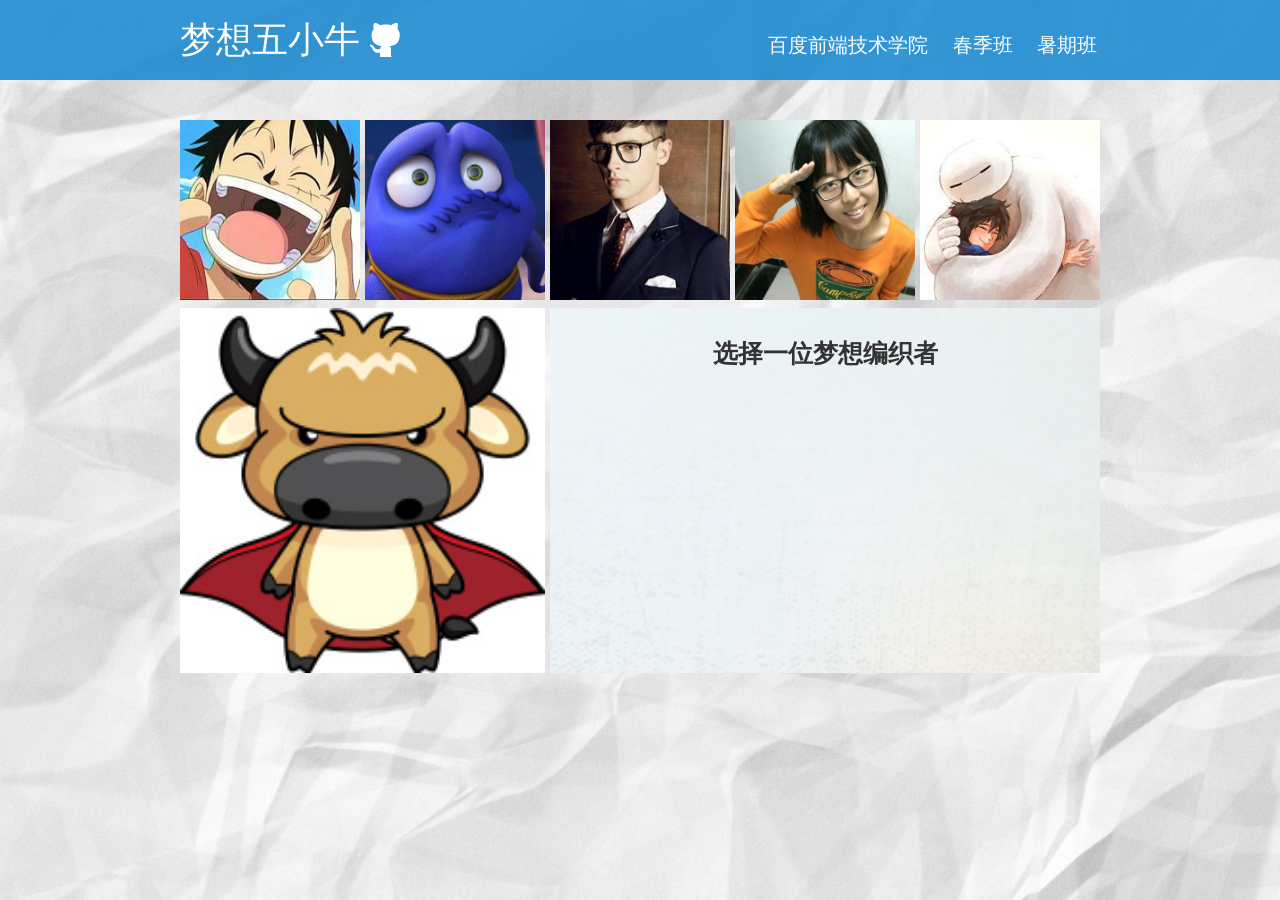
<file: index.html>
<!DOCTYPE html>
<html>
  <head>
    <meta charset="UTF-8">
    <meta name="viewport" content="initial-scale=1.0,width=device-width">
    <title>梦想五小牛</title>
    <link rel="shortcut icon" type="image/x-icon" href="logo.png" />
    <link rel="stylesheet" href="styles/layout.css" media="screen" />
  </head>
  <body>
    <div id="header">
      <div id="nav">
      <h1>梦想五小牛<a href="https://github.com/DreamweaverFive"><img id="icon" src="images/icon-github.png" alt="icon-github"></a>
      </h1>
        <a href="http://ife.baidu.com/" target="_blank">百度前端技术学院</a>
        <a href="https://github.com/baidu-ife/ife/tree/master/2015_spring/" target="_blank">春季班</a>
        <a href="https://github.com/baidu-ife/ife/tree/master/2015_summer/" target="_blank">暑期班</a>
      </div>
    </div>
    <div id="content">
      <div id="wrap">
        <ul id="imagegallery">
          <li>
            <a href="images/jaeheng.jpg" alt="jaeheng"><img src="images/jaeheng.jpg">
              <span class="overlay">
                <div class="name-wrapper">
                  <span class="name">jaeheng</span>
                </div>
              </span>
            </a>
          </li>
          <li>
            <a href="images/rocouco.jpg" alt="rocouco"><img src="images/rocouco.jpg">
               <span class="overlay">
                <div class="name-wrapper">
                  <span class="name">rocouco</span>
                </div>
              </span>
            </a>
          </li>
          <li>
            <a href="images/Clark.jpg" alt="Clark"><img src="images/Clark.jpg">
               <span class="overlay">
                  <div class="name-wrapper">
                  <span class="name">Clark</span>
                </div>
              </span>
            </a>
          </li>
          <li>
            <a href="images/oasisbwin.jpg" alt="Olivia"><img src="images/oasisbwin.jpg">
              <span class="overlay">
                  <div class="name-wrapper">
                    <span class="name">Olivia</span>
                  </div>
              </span>
            </a>
          </li>
          <li>
            <a href="images/Jelly.jpg" alt="Jelly"><img src="images/Jelly.jpg">
              <span class="overlay">
                  <div class="name-wrapper">
                    <span class="name">Jelly</span>
                  </div>
              </span>
            </a>
          </li>
        </ul>
        <div id="detail"><img id="placeholder" class="overlay" src="images/placeholder.jpg">
          <div id="intro">
            <span id="jaeheng" hidden="hidden">
              <br><br>
              <p> 前端界冉冉升起的一颗新星--</p>
              <br/>
              <iframe frameborder="no" border="0" marginwidth="0" marginheight="0" width=330 height=86 src="http://music.163.com/outchain/player?type=2&id=31381877&auto=0&height=66"></iframe>
              <br/><br/>
              <p> 电子邮箱：<a href="mailto:jaeheng@126.com">jaeheng@126.com</a></p>
              <br/><br/>
              <p> Github: <a href="https://github.com/jaeheng" target="_blank">jaeheng</a>(千万别点follow，否则后果不堪设想)</p>
            </span>
            <span id="rocouco" hidden="hidden">
              <br><br>
              <p>刚入坑的前端小白一枚，体健貌端无婚房，有各种不良嗜好</p>
              <br/><br/>
              <p>平时喜欢敲代码，追美剧，看电影，健身</p>
              <br/><br/>
              <p>留个邮箱：<a href="mailto:diego-lee@outlook.com">diego-lee@outlook.com</a> (人家才不是来要种子的！）</p>
              <br/><br/>
              Github: <a href="https://github.com/rocouco" target="_blank">rocouco</a>
            </span>
            <span id="Clark" hidden="hidden"><br><br>
              <p>14年，我拿起了会计书，到最后也没看进去几页，放弃了考试。</p>
              <br/>
              <p>15年，我买了几本公务员书，结果还是去裸考了。</p>
              <br/>
              <p>16年，我看起了前端知识，结果，我放不下了。</p>
              <br />
              <p>一天不看我浑身难受(⊙ｏ⊙)</p>
              <br/>
              <p>邮箱：<a href="mailto:diego-lee@outlook.com">clarkzhaoyx@qq.com</a></p>
              <br/>
              <p>个人主页: <a href="http://clark-zhao.github.io/" target="_blank">http://clark-zhao.github.io/</a></p>
            </span>
            <span id="oasisbwin" hidden="hidden">介绍4</span>
            <span id="Jelly" hidden="hidden"><br>
              <p>15届机械男，懂安卓，会搞机，缺妹子；</p> <br>
              <p>爱好各种球类运动（排球负分滚粗），动漫爱好者</p> <br>
              <p>QQ:529496180,欢迎前来骚扰；</p>
            </span>
            <span id="Olivia" hidden="hidden">
              <p>喜欢音乐跑步看电影, 自尊心死强但脸皮巨厚</p>
              <p>有理想有志向的宅女一枚~</p>
              <p>Follow me:
                <a href="http://weibo.com/809013344/" target="_blank"><img width="32" src="images/weibo.png"></a>
                <a href="https://github.com/oasisbwin/" target="_blank"><img width="32" src="images/Octocat.png"></a>
              </p></span>
            <span id="Jelly" hidden="hidden">介绍5</span>
          </div>
        </div>
      </div>
    </div>
    <!--<div id="footer">-->
      <!--<p class="foot">团队名称：梦想五小牛</p>-->
      <!--<p class="foot">团队GitHub&nbsp&nbsp&nbsp<a href="https://github.com/DreamweaverFive">DreamweaverFive</a></p>-->
      <!--<p class="foot">友情链接&nbsp&nbsp&nbsp<a href="http://www.baidu.com">百度</a>&nbsp&nbsp<a href="http://ife.baidu.com/">百度IFE</a></p>-->
      <!--<p class="foot">学习资料&nbsp&nbsp&nbsp<a href="https://github.com/baidu-ife/ife/tree/master/2015_spring/">IFE 2015春季班</a>&nbsp&nbsp<a href="https://github.com/baidu-ife/ife/tree/master/2015_summer">IFE 2015暑期营</a></p>-->
      <!--</div>-->
    <script type="text/javascript" src="scripts/showPic.js"></script>
  </body>
</html>
</file>
<file: styles/layout.css>
@charset "utf-8";
/* http://meyerweb.com/eric/tools/css/reset/
   v2.0 | 20110126
   License: none (public domain)
*/

html, body, div, span, applet, object, iframe,
h1, h2, h3, h4, h5, h6, p, blockquote, pre,
a, abbr, acronym, address, big, cite, code,
del, dfn, em, img, ins, kbd, q, s, samp,
small, strike, strong, sub, sup, tt, var,
b, u, i, center,
dl, dt, dd, ol, ul, li,
fieldset, form, label, legend,
table, caption, tbody, tfoot, thead, tr, th, td,
article, aside, canvas, details, embed,
figure, figcaption, footer, header, hgroup,
menu, nav, output, ruby, section, summary,
time, mark, audio, video {
	margin: 0;
	padding: 0;
	border: 0;
	font-size: 100%;
	font: inherit;
	vertical-align: baseline;
}
/* HTML5 display-role reset for older browsers */
article, aside, details, figcaption, figure,
footer, header, hgroup, menu, nav, section {
	display: block;
}
body {
	line-height: 1;
}
ol, ul {
	list-style: none;
}
blockquote, q {
	quotes: none;
}
blockquote:before, blockquote:after,
q:before, q:after {
	content: '';
	content: none;
}
table {
	border-collapse: collapse;
	border-spacing: 0;
}
/*修复inline-block间隙*/
li {
	display:inline-block;
	word-spacing:0;
}
ul {
	width:100%;
	display:table;  /* 调教webkit*/
	word-spacing:-1em;
}

li { *display:inline;}

#detail{
	letter-spaceing: -4px;
	font-size: 0;
}
/* CSS Document */
body{
	font-family:"Lucida Grande", Lucida Sans Unicode, Hiragino Sans GB, WenQuanYi Micro Hei, Verdana, Aril, sans-serif;
	color:#333;
	background-color:#ccc;
	position: relative;
	}

#wrap{
	margin: 0 auto;
	width: 920px;
}
#header{
	color: white;
	background-color:rgba(33,140,210,.9);
	height: 80px;
	line-height: 80px;
	position: fixed;
	width: 100%;
	z-index: 9999;
	overflow: hidden;
	}
#header #nav{
	width:920px;
	margin: 0 auto;
}
#header h1{
	display:inline-block;
	font-size: 36px;
	font-weight:normal;
	margin: 0 auto;
}
#header a{
	color:#fff;
	font-size: 20px;
	margin-left:20px;
	text-decoration:none;
	}

#header h1 a{
	margin-left: 10px;
}
#header a:nth-child(2){
	margin-left: 364px;
}
h1 img{
	vertical-align: sub;
}
#content{
	padding: 120px 0 20px;
	margin: 0px auto;
	background: url(../images/bg-image.jpg) no-repeat center center fixed;
	-webkit-background-size: cover;
	-moz-background-size: cover;
	-o-background-size: cover;
	background-size: cover;
}
#placeholder{
	width:365px;
	height:365px;
	display:inline-block;
	margin-top: 5px;
	margin-right: 5px;
	vertical-align: top;
	}

/*overlay*/
#imagegallery li a{
	position: relative;
	display: block;
}
#imagegallery .overlay{
	display: block;
	background-color: rgba(33,140,210,0.6);
	left: 0px;
	top: 0px;
	height: 100%;
	width: 100%;
	position: absolute;
	text-align: center;
	-webkit-transition: opacity .25s ease;
	-moz-transition: opacity .25s ease
}
a .overlay {
	opacity: 0
}
.overlay:hover {
	opacity: 1
}
.name-wrapper .name {
	text-align: center;
	display: block;
	color: #ffffff;
	letter-spacing: 2px;
	font-size: 22px
}
.name-wrapper {
	top: 50%;
	transform: translateY(-50%);
	-webkit-transform: translateY(-50%);
	-moz-transform: translateY(-50%);
	-ms-transform: translateY(-50%);
	position: relative
}

#imagegallery li{
	margin-right: 5px;
	}
#imagegallery li:last-child{
	margin-right: 0;
}
#imagegallery li a img{
	width: 180px;
	height: 180px;
	}
#detail #intro{
	width:510px;
	height:325px;
	padding: 20px;
	margin-top: 5px;
	display: inline-block;
	font-size: 18px;
	background-image: url(../images/ph-image.png);
}
#detail #intro #box{
	opacity: 1;
}
#description{
	font-weight: bold;
	font-size: 25px;
	text-align: center;
	line-height: 50px;
}
#footer{
	background-color: rgba(255,255,255,.7);
    font-size: 12px;
    color: #343434;
    text-align: center;
    position: absolute;
	left: 0;
    bottom: 0;
    width: 100%;
}
.foot{
	width: 400px;
	margin: 0 auto;
}

#intro #Olivia p{
	margin-top:8%;
	margin-left: 15%;
}
#intro #Olivia p:last-child{
	margin-top: 6%;
}
#intro #Olivia p a{
	display: inline-block;
	margin-left: 2%;
}
#intro #Olivia p img{
	vertical-align: sub;
}
</file>
